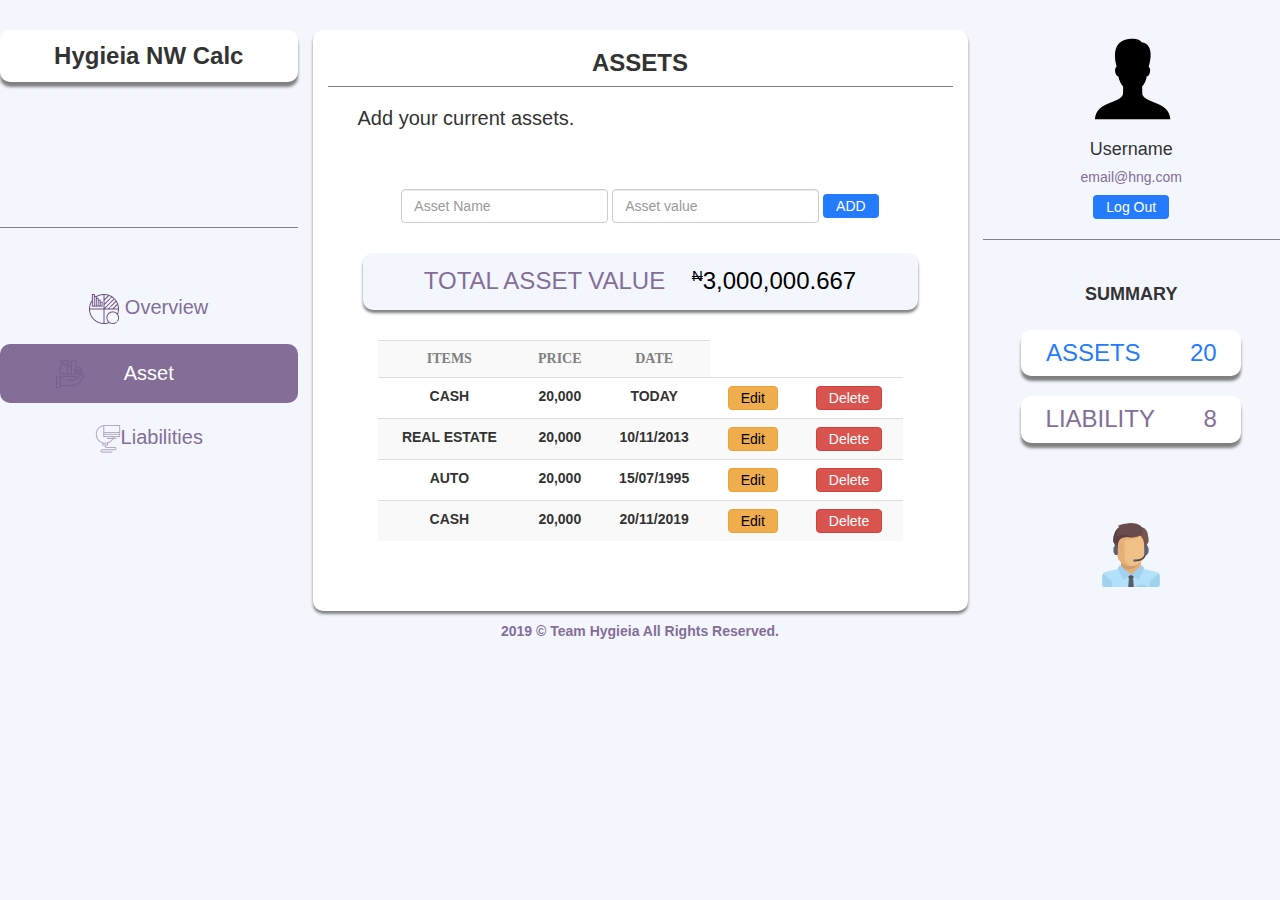
<file: asset.html>
<!doctype html>
<html lang="en">
	<head>
		<title>Hygieia-NetWorth Calculator</title>
		<meta charset="utf-8">
		<meta name="viewport" content="width=device-width, initial-scale=1.0">
		<link rel="stylesheet" href="css/index.css">
		<link rel="stylesheet" href="css/bootstrap.min.css">
	</head>
	<body>
		<div class="container-flex">
			<div class="row holder">
				<div class="col-sm-3 left">
					<div class="title">
						<div class="title-btn">
							<h3>Hygieia NW Calc</h3>
						</div>
					</div>
					<br>
					<br>
					
					<hr style="margin-top: 105px;">
					<div class="navigation">
						<ul class="nav nav-pills nav-stacked">
							<a href="index.html"><li><img src="img/overview.png"> Overview</li></a>
							<a href="asset.html"><li class="active"><img src="img/assets.png" class="img-icon">Asset</li></a>
							<a href="liability.html"><li><img src="img/liab.png" class="img-icon2">Liabilities</li></a>
						</ul>
					</div>
				</div>
				<div class="col-sm-6 mid">
					<div class="title2">
						<h3>ASSETS</h3>
						<hr class="hr">
					</div>
					
						<div class="total">
							<h4 style="font-weight: normal;">Add your current assets.</h4>
						</div>
					<div class="row heading">
						<div class="col-sm-12">
							<div class="form" style="text-align: center;">
								<form action="#" method="post" class="form-inline">
									<div class="form-group">
										<input type="text" class="form-control" placeholder="Asset Name">
									</div>
									<div class="form-group">
										<input type= "Number" class="form-control" placeholder="Asset value">
									</div>
									<button class="btn" name="submit" style="background: #257BFF; color: white;">ADD</button>
								</form>
							</div>
						</div>
						<div class="col-sm-12 net">
								<h3>TOTAL ASSET VALUE <span><span class="naira">N</span>3,000,000.667</span></h3>
						</div>
						<div class="col-sm-12 tab">
							<div class="table-responsive">
								<table class="table table-striped table-hover text-center">
									<tr class="tr-1">
										<th>ITEMS</th>
										<th>PRICE</th>
										<th>DATE</th>
									</tr>
									<tr>
										<th>CASH</th>
										<th>20,000</th>
										<th>TODAY</th>
										<th><button class="btn btn-warning"><a href="#" class="edit">Edit</a></button></th>
										<th><button class="btn btn-danger"><a href="#" class="delete">Delete</a></button></th>
									</tr>
									<tr>
										<th>REAL ESTATE</th>
										<th>20,000</th>
										<th>10/11/2013</th>
										<th><button class="btn btn-warning"><a href="#" class="edit">Edit</a></button></th>
										<th><button class="btn btn-danger"><a href="#" class="delete">Delete</a></button></th>
									</tr>
									<tr>
										<th>AUTO</th>
										<th>20,000</th>
										<th>15/07/1995</th>
										<th><button class="btn btn-warning"><a href="#" class="edit">Edit</a></button></th>
										<th><button class="btn btn-danger"><a href="#" class="delete">Delete</a></button></th>
									</tr>
									<tr>
										<th>CASH</th>
										<th>20,000</th>
										<th>20/11/2019</th>
										<th><button class="btn btn-warning"><a href="#" class="edit">Edit</a></button></th>
										<th><button class="btn btn-danger"><a href="#" class="delete">Delete</a></button></th>
									</tr>
								</table>
							</div>
						</div>
					</div>
				</div>																
				<div class="col-sm-3">
					<div class="profile">
						<img class="img-responsive text-center" src="img/userpic.png">
					</div>
					<div class = "user text-center">
						<h4>Username</h4>
						<h5>email@hng.com</h5>
						<button class="btn">Log Out</button>
					</div>
					<hr>
					<div class="sum">
						<h4>SUMMARY</h4>
					</div>
					<div class="asl">
						<div class="side-assets">
							<h3>ASSETS<span>20</span></h3>
						</div>
						<div class="side-liability">
							<h3>LIABILITY<span>8</span></h3>
						</div>
					</div>
					<br>
					<br>
					<br>
					<br>
					<div class="profile">
						<img class="img-responsive text-center" src="img/customer-service.png">
					</div>
				</div>
			</div>
		</div>
		<footer class="text-center">
		2019 © Team Hygieia All Rights Reserved.
	</footer>
		<script src="js/bootstrap.min.js"></script>
	</body>
	
</html>
</file>
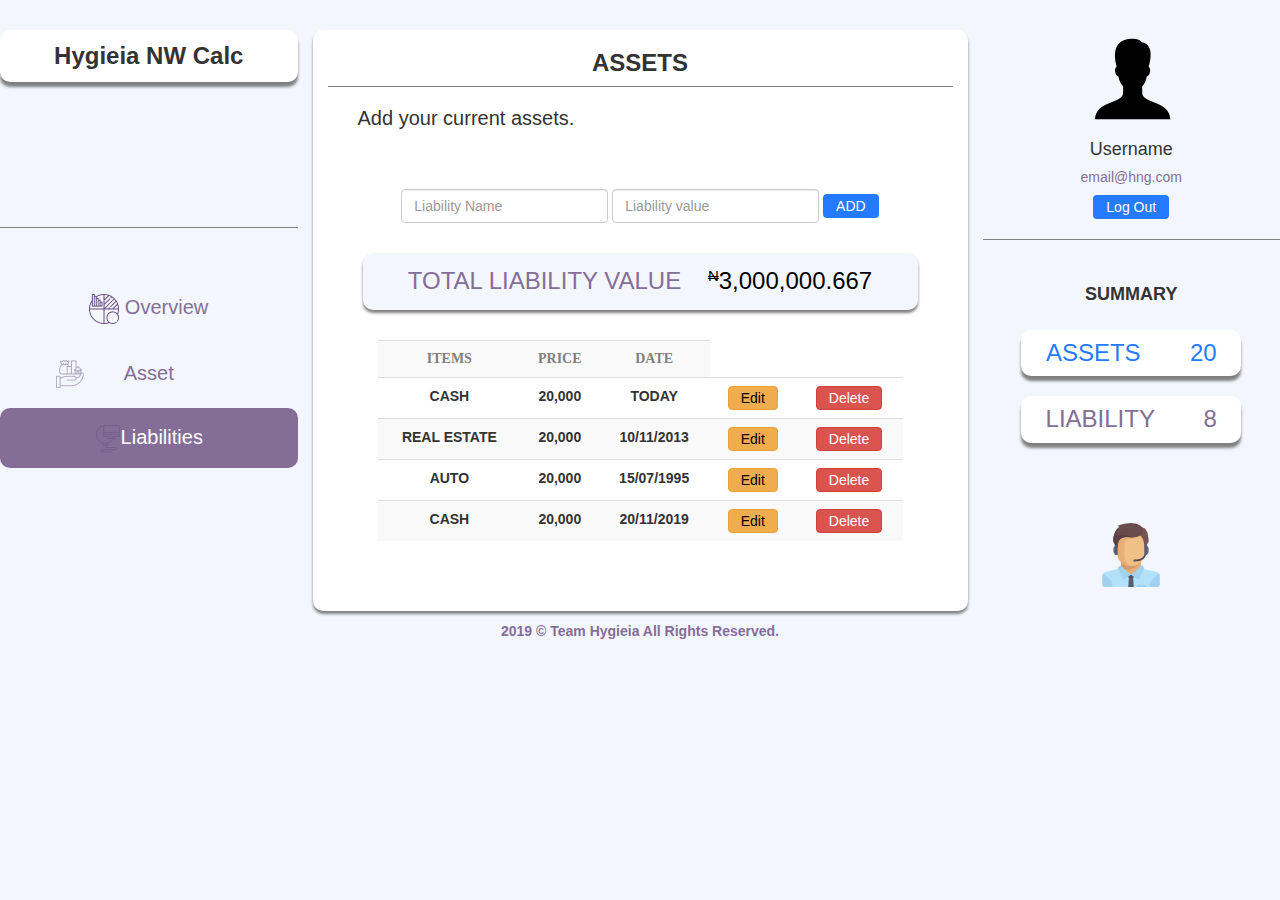
<file: liability.html>
<!doctype html>
<html lang="en">
	<head>
		<title>Hygieia-NetWorth Calculator</title>
		<meta charset="utf-8">
		<meta name="viewport" content="width=device-width, initial-scale=1.0">
		<link rel="stylesheet" href="css/index.css">
		<link rel="stylesheet" href="css/bootstrap.min.css">
	</head>
	<body>
		<div class="container-flex">
			<div class="row holder">
				<div class="col-sm-3 left">
					<div class="title">
						<div class="title-btn">
							<h3>Hygieia NW Calc</h3>
						</div>
					</div>
					<br>
					<br>
					
					<hr style="margin-top: 105px;">
					<div class="navigation">
						<ul class="nav nav-pills nav-stacked">
							<a href="index.html"><li><img src="img/overview.png"> Overview</li></a>
							<a href="asset.html"><li><img src="img/assets.png" class="img-icon">Asset</li></a>
							<a href="liability.html"><li class="active"><img src="img/liab.png" class="img-icon2">Liabilities</li></a>
						</ul>
					</div>
				</div>
				<div class="col-sm-6 mid">
					<div class="title2">
						<h3>ASSETS</h3>
						<hr class="hr">
					</div>
					
						<div class="total">
							<h4 style="font-weight: normal;">Add your current assets.</h4>
						</div>
					<div class="row heading">
						<div class="col-sm-12">
							<div class="form" style="text-align: center;">
								<form action="#" method="post" class="form-inline">
									<div class="form-group">
										<input type="text" class="form-control" placeholder="Liability Name">
									</div>
									<div class="form-group">
										<input type= "Number" class="form-control" placeholder="Liability value">
									</div>
									<button class="btn" name="submit" style="background: #257BFF; color: white;">ADD</button>
								</form>
							</div>
						</div>
						<div class="col-sm-12 net">
								<h3>TOTAL LIABILITY VALUE <span><span class="naira">N</span>3,000,000.667</span></h3>
						</div>
						<div class="col-sm-12 tab">
							<div class="table-responsive">
								<table class="table table-striped table-hover text-center">
									<tr class="tr-1">
										<th>ITEMS</th>
										<th>PRICE</th>
										<th>DATE</th>
									</tr>
									<tr>
										<th>CASH</th>
										<th>20,000</th>
										<th>TODAY</th>
										<th><button class="btn btn-warning"><a href="#" class="edit">Edit</a></button></th>
										<th><button class="btn btn-danger"><a href="#" class="delete">Delete</a></button></th>
									</tr>
									<tr>
										<th>REAL ESTATE</th>
										<th>20,000</th>
										<th>10/11/2013</th>
										<th><button class="btn btn-warning"><a href="#" class="edit">Edit</a></button></th>
										<th><button class="btn btn-danger"><a href="#" class="delete">Delete</a></button></th>
									</tr>
									<tr>
										<th>AUTO</th>
										<th>20,000</th>
										<th>15/07/1995</th>
										<th><button class="btn btn-warning"><a href="#" class="edit">Edit</a></button></th>
										<th><button class="btn btn-danger"><a href="#" class="delete">Delete</a></button></th>
									</tr>
									<tr>
										<th>CASH</th>
										<th>20,000</th>
										<th>20/11/2019</th>
										<th><button class="btn btn-warning"><a href="#" class="edit">Edit</a></button></th>
										<th><button class="btn btn-danger"><a href="#" class="delete">Delete</a></button></th>
									</tr>
								</table>
							</div>
						</div>
					</div>
				</div>
				<div class="col-sm-3">
					<div class="profile">
						<img class="img-responsive text-center" src="img/userpic.png">
					</div>
					<div class = "user text-center">
						<h4>Username</h4>
						<h5>email@hng.com</h5>
						<button class="btn">Log Out</button>
					</div>
					<hr>
					<div class="sum">
						<h4>SUMMARY</h4>
					</div>
					<div class="asl">
						<div class="side-assets">
							<h3>ASSETS<span>20</span></h3>
						</div>
						<div class="side-liability">
							<h3>LIABILITY<span>8</span></h3>
						</div>
					</div>
					<br>
					<br>
					<br>
					<br>
					<div class="profile">
						<img class="img-responsive text-center" src="img/customer-service.png">
					</div>
				</div>
			</div>
		</div>
		<footer class="text-center">
		2019 © Team Hygieia All Rights Reserved.
	</footer>
		<script src="js/bootstrap.min.js"></script>
	</body>
	
</html>
</file>
<file: css/index.css>
body{
	background-color: #F3F7FD !important;
	overflow-x: hidden;
}

.holder{
	margin-top: 30px;
}

.title h3{
	font-weight: bold;
	margin-top: 10px !important;
}

.title-btn{
	box-shadow: 0 5px 3px gray;
	width: 100%;
	background-color: white;
	border-radius: 10px;
	text-align: center;
	padding: 3px;
}



hr{
	border-color: gray !important;
}

/*----------------------*/
/*navigation styles*/
/*----------------------*/

.active{
	color: white !important;
	background: #846E98;
}
.navigation li{
	padding: 15px;
	margin-bottom:5px;
	font-size: 20px;
	color: #846E98;
	border-radius: 10px;
	text-align: center;
}

.navigation a:hover{
	text-decoration: none;
}

.navigation li:hover{
	background: #846E98;
	color: #fff;
}

.navigation ul:first-child{
	margin-top: 50px;
}

.navigation .img-icon{
	position: absolute;
	left: 70px;
}

/*.navigation .img-icon2{
	margin-right: 20px;
}*/

/*----------------------*/
/*main section*/
/*----------------------*/
.mid{
	background-color: white;
	border-radius: 10px;
	box-shadow: 0 3px 3px gray;
}

.hr{
	margin-top: 0px !important;
}

.title2 h3{
	font-weight: bold;
	text-align: center;
}

.total h4{
	font-weight: bold;
	padding-left: 30px;
	font-size: 20px;
}
.heading{
	padding: 50px;
}

.heading h5{
	text-align: center;
	font-weight: bold;
	font-size: 17px;
}

.currency a{
	padding-right: 10px;
	color: #846E98;
	position: relative;
	left: 150px;
}

.currency h3{
	font-weight: bold;
	text-align: center;
}

.asset, .liability{
	padding-left: 0px !important;
	padding-right: 0px !important;
}

.liability{
	background-color: #F3F7FD;
	box-shadow: 0 3px 3px gray;
}

.net{
	background-color: #F3F7FD;
	margin-top: 30px;
	box-shadow: 0 3px 3px gray;
	border-radius: 10px;
	color: #846E98;
	text-align: center;
}

.net h3 span{
	color: black;
	margin-left: 10px;
}

.net h3{
	margin-top: 10px;
	padding: 5px;
}

.tab{
	margin-top: 30px;
}
th{
	text-align: center !important;
}

.tr-1 th{
	font-family: tahoma;
	color: gray;
}

.profile img{
	margin: 0 auto;
}

.user h5{
	color: #846E98;
}

.user button{
	background: #257BFF;
	color: white;
}

.sum{
	text-align: center;
	padding: 15px;
}

.sum h4{
	font-weight: bold;
}



.asl h3{
	box-shadow: 0 5px 3px gray;
	background-color: white;
	border-radius: 10px;
	text-align: center;
	padding: 10px 0px 10px 0px;
	width: 220px;
	display: flex;
	justify-content: space-around;
	margin: 0 auto;
}

.side-assets{
	color: #257BFF;
	padding-bottom: 20px;
}

.side-liability{
	color: #846E98;
}

.img-customer{
	margin: 0 auto;
}

footer{
	padding-top: 10px;
	color: #846E98;
	font-weight: bold;
}

.edit{
	color: black;
}

.delete{
	color: white;
}

.btn{
	padding: 1px 12px !important;
}

.naira{
	text-decoration: line-through;
	text-decoration-style: double;
	font-size: 15px;
	vertical-align: top;
}
</file>
